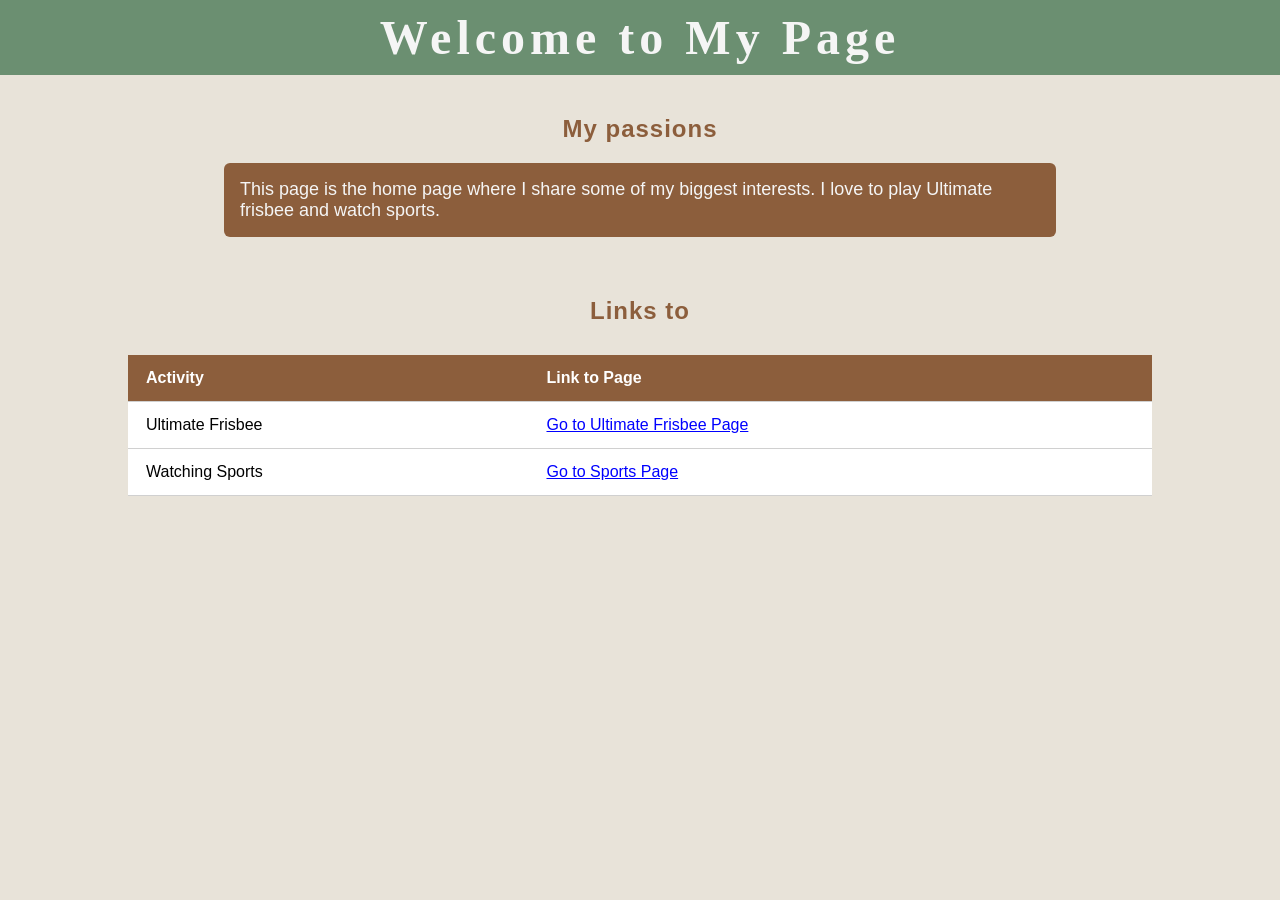
<file: index.html>
<!DOCTYPE html>
<html lang="en">
<head>
    <meta charset="UTF-8">
    <meta name="viewport" content="width=device-width, initial-scale=1.0">
    <link rel="stylesheet" href="style/stylesheet.css">
    <title>Homepage</title>
</head>
<body>
    <header id="main-header">
        <h1>Welcome to My Page</h1>
    </header>

    <section>
        <h2 class="subheading">My passions</h2>
        <p>
            This page is the home page where I share some of my biggest interests. I love to play Ultimate frisbee and watch sports.
        </p>
    </section>

    <section>
        <h2 class="subheading"> Links to </h2>
        <table>
            <thead>
                <tr>
                    <th>Activity</th>
                    <th>Link to Page</th>
                </tr>
            </thead>
            <tbody>
                <tr>
                    <td>Ultimate Frisbee</td>
                    <td><a href="ultimate.html" style="color: blue;">Go to Ultimate Frisbee Page</a></td>
                </tr>
                <tr>
                    <td>Watching Sports</td>
                    <td><a href="sports.html" style="color: blue;">Go to Sports Page</a></td>
                </tr>
            </tbody>
        </table>
    </section>
</body>
</html>
</file>
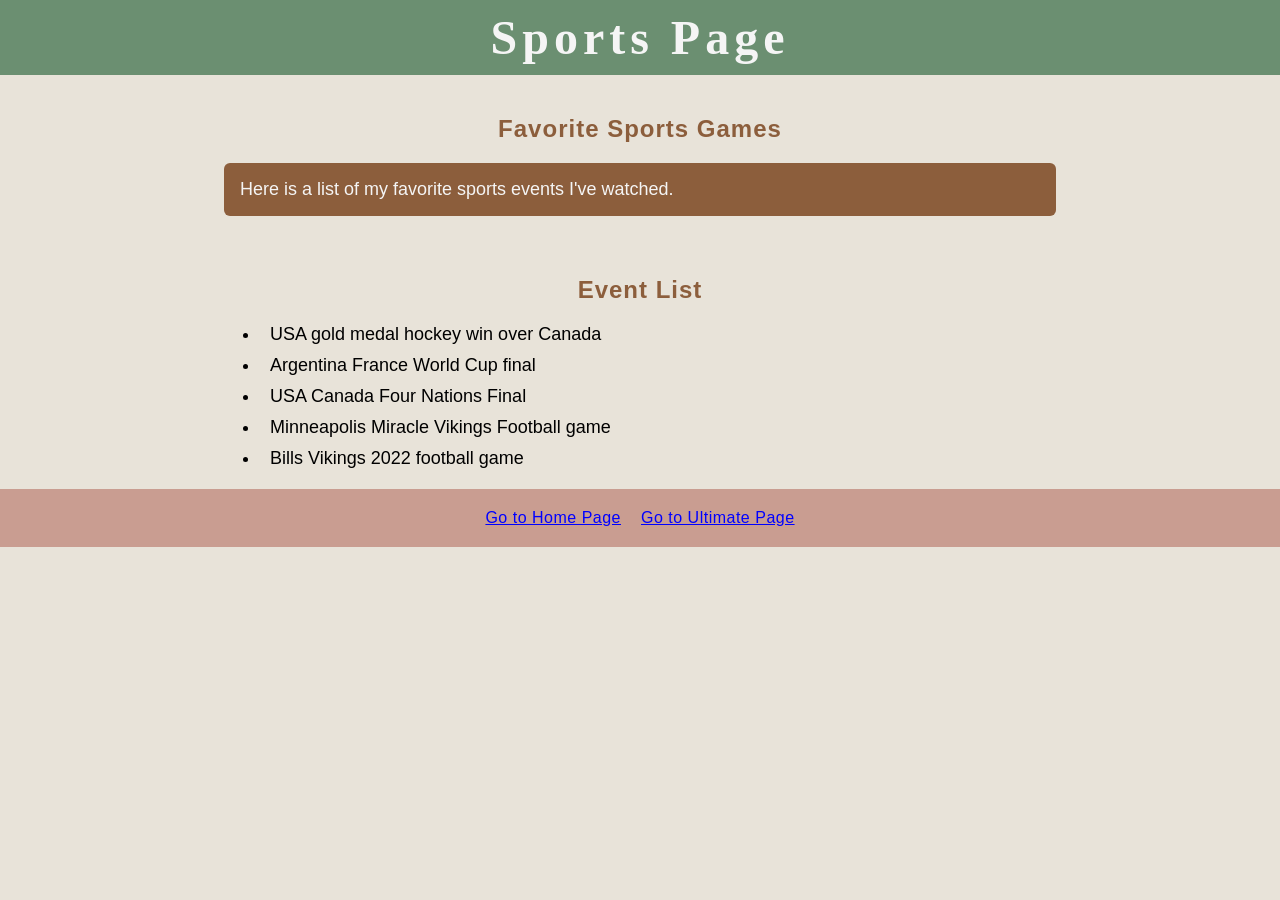
<file: sports.html>
<!DOCTYPE html>
<html lang="en">
<head>
    <meta charset="UTF-8">
    <meta name="viewport" content="width=device-width, initial-scale=1.0">
    <link rel="stylesheet" href="style/stylesheet.css">
    <title>Sports</title>
</head>
<body>
    <header id="main-header">
        <h1>Sports Page</h1>
    </header>

    <section>
        <h2 class="subheading">Favorite Sports Games</h2>
        <p>
            Here is a list of my favorite sports events I've watched.
        </p>
    </section>

    <section>
        <h2 class="subheading">Event List</h2>
        <ul>
            <li>USA gold medal hockey win over Canada</li>
            <li>Argentina France World Cup final</li>
            <li>USA Canada Four Nations Final</li>
            <li>Minneapolis Miracle Vikings Football game</li>
            <li>Bills Vikings 2022 football game</li>
        </ul>
    </section>
    <footer>
        <nav>
            <a href="index.html" style="color: blue;">Go to Home Page</a>
            <a href="ultimate.html" style="color: blue;">Go to Ultimate Page</a>
        </nav>
    </footer>
</body>
</html>
</file>
<file: style/stylesheet.css>
#main-header{
    background-color: #6b8f71;
    color: #f5f5f5;
    padding: 10px;
    font-size: 24px;
    letter-spacing: 5px;
    font-family: 'Times New Roman', Times, serif;
    display: flex;
    justify-content: center;  
    align-items: center;      
}

h1 { 
    margin: 0; 
    text-align: center; 
}

.subheading {
    color: #8c5e3c;
    text-align: center;
    letter-spacing: 1px;
    margin-top: 40px;
    margin-bottom: 10px;
    font-family: 'Lucida Sans', 'Lucida Sans Regular', 'Lucida Grande', 'Lucida Sans Unicode', Geneva, Verdana, sans-serif;

}

body {
    background-color: #e8e3d9;
    font-family: "Inter", Arial, sans-serif;
    margin: 0;

    display: flex;
    flex-direction: column;
    min-height: 100vh;
}

p {
    background-color: #8c5e3c;
    color: #f5f5f5;
    padding: 16px;
    font-size: 18px;
    width: 80%;
    max-width: 800px; 
    border-radius: 6px;
    margin: 20px auto;

}


table {
    width: 80%;
    margin: 30px auto;
    border-collapse: collapse;
    background-color: #ffffff;
}

th, td {
    padding: 14px 18px;
    border-bottom: 1px solid #d0d0d0;
    text-align: left;
}

th {
    background-color: #8c5e3c;
    color: white;
}


ul {
    margin: 20px auto;
    padding-left: 20px;
    list-style: disc;
    width: 80%;
    max-width: 800px;
}

ul li {
    margin: 10px;
    padding-left: 10px;
    font-size: 18px;
}

footer {
    background-color: #c99d91;
    color: #f5f5f5;
    text-align: center;
    padding: 20px;
    font-size: 16px;
    letter-spacing: 0.5px;
    display: flex; 
    justify-content: center;
}

footer nav { 
    display: flex; 
    justify-content: center;
    gap: 20px; 
} 

img { 
    width: 80%; 
    max-width: 800px; 
    height: auto; 
    border-radius: 6px; 
    display: block; 
    margin: 20px auto; 
}

video { 
    width: 80%; 
    max-width: 800px; 
    height: auto; 
    border-radius: 6px; 
    display: block; 
    margin: 20px auto; 
}

.link {
    display: block;
    text-align: center;
    margin: 20px auto;
}

.drone-video {
    width: 640px;
}


@media (max-width: 600px) {
    .drone-video {
        width: 100%;   
        height: auto;
    }
}
</file>
